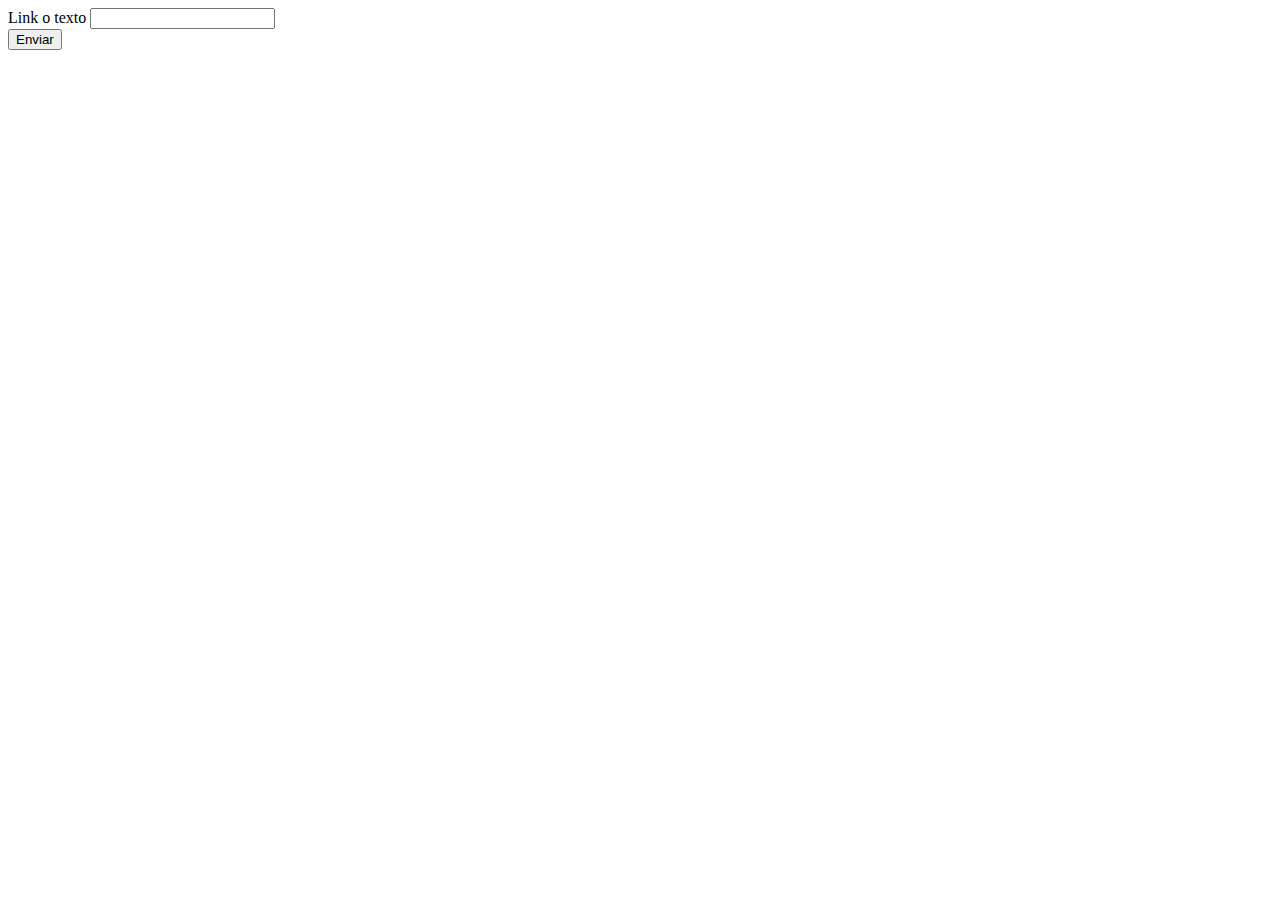
<file: qr-master/index.html>
<!doctype html>
<html lang="en">
  <head>
    <!-- Required meta tags -->
    <meta charset="utf-8">
    <meta name="viewport" content="width=device-width, initial-scale=1">

    <!-- Bootstrap CSS -->
    <link href="https://cdn.jsdelivr.net/npm/bootstrap@5.0.0-beta3/dist/css/bootstrap.min.css" rel="stylesheet" integrity="sha384-eOJMYsd53ii+scO/bJGFsiCZc+5NDVN2yr8+0RDqr0Ql0h+rP48ckxlpbzKgwra6" crossorigin="anonymous">

    <title>qr</title>
  </head>
  <body>
   


    <div class="container">
        <div class="row">
            <div class="col-md-12 my-3">
                <label for="">Link o texto</label>
                <input type="text" id="texto" class="form-control">
            </div>
            <div class="col">
                <button class="btn btn-primary" id="enviar_qr">Enviar</button>
            </div>
        </div>
    </div>
  

    <!-- Option 1: Bootstrap Bundle with Popper -->
    <script src="https://cdn.jsdelivr.net/npm/bootstrap@5.0.0-beta3/dist/js/bootstrap.bundle.min.js" integrity="sha384-JEW9xMcG8R+pH31jmWH6WWP0WintQrMb4s7ZOdauHnUtxwoG2vI5DkLtS3qm9Ekf" crossorigin="anonymous"></script>

    <!-- Option 2: Separate Popper and Bootstrap JS -->
    <!--
    <script src="https://cdn.jsdelivr.net/npm/@popperjs/core@2.9.1/dist/umd/popper.min.js" integrity="sha384-SR1sx49pcuLnqZUnnPwx6FCym0wLsk5JZuNx2bPPENzswTNFaQU1RDvt3wT4gWFG" crossorigin="anonymous"></script>
    <script src="https://cdn.jsdelivr.net/npm/bootstrap@5.0.0-beta3/dist/js/bootstrap.min.js" integrity="sha384-j0CNLUeiqtyaRmlzUHCPZ+Gy5fQu0dQ6eZ/xAww941Ai1SxSY+0EQqNXNE6DZiVc" crossorigin="anonymous"></script>
    -->

    <script>
           let enviar = document.querySelector('#enviar_qr');

           enviar.addEventListener('click', e=>{
               e.preventDefault();

                let link = document.querySelector('#texto');
                let datos = new FormData();

                datos.append('link', link);

                let peticion = {
                    method : 'POST',
                    body: datos
                }

                fetch('php/generar-qr.php',peticion)
                .then(respuesta => respuesta.json())
                .then(respuesta =>{

                    let a = document.createElement('a');
                    a.href = respuesta.file;
                    a.download = "mi_qr.png";
                    a.click();

                }).catch(error =>{
                    console.log(error);
                })


           })


    </script>
  </body>
</html>
</file>
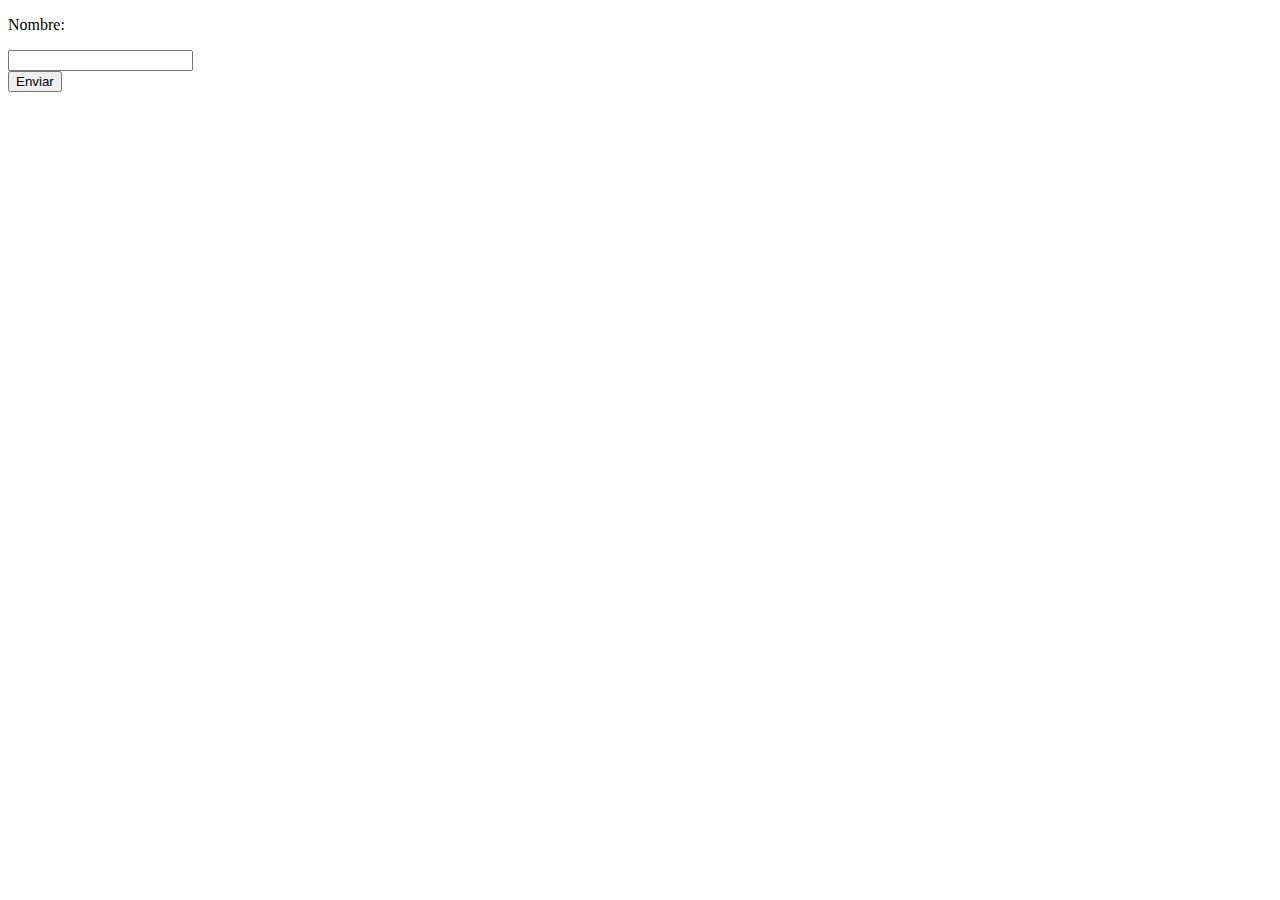
<file: phppruebas/ejercicio3.html>
<!DOCTYPE html>
<html lang="en">
<head>
    <meta charset="UTF-8">
    <meta http-equiv="X-UA-Compatible" content="IE=edge">
    <meta name="viewport" content="width=device-width, initial-scale=1.0">
    <title>Document</title>
</head>
<body>
    <form action="ejercicio3.php" method="get">
    <p>Nombre:</p>
    <input type="text" name="nombre" id="">
    <br>
    <input type="submit" value="Enviar">
    </form>    
</body>
</html>
</file>
